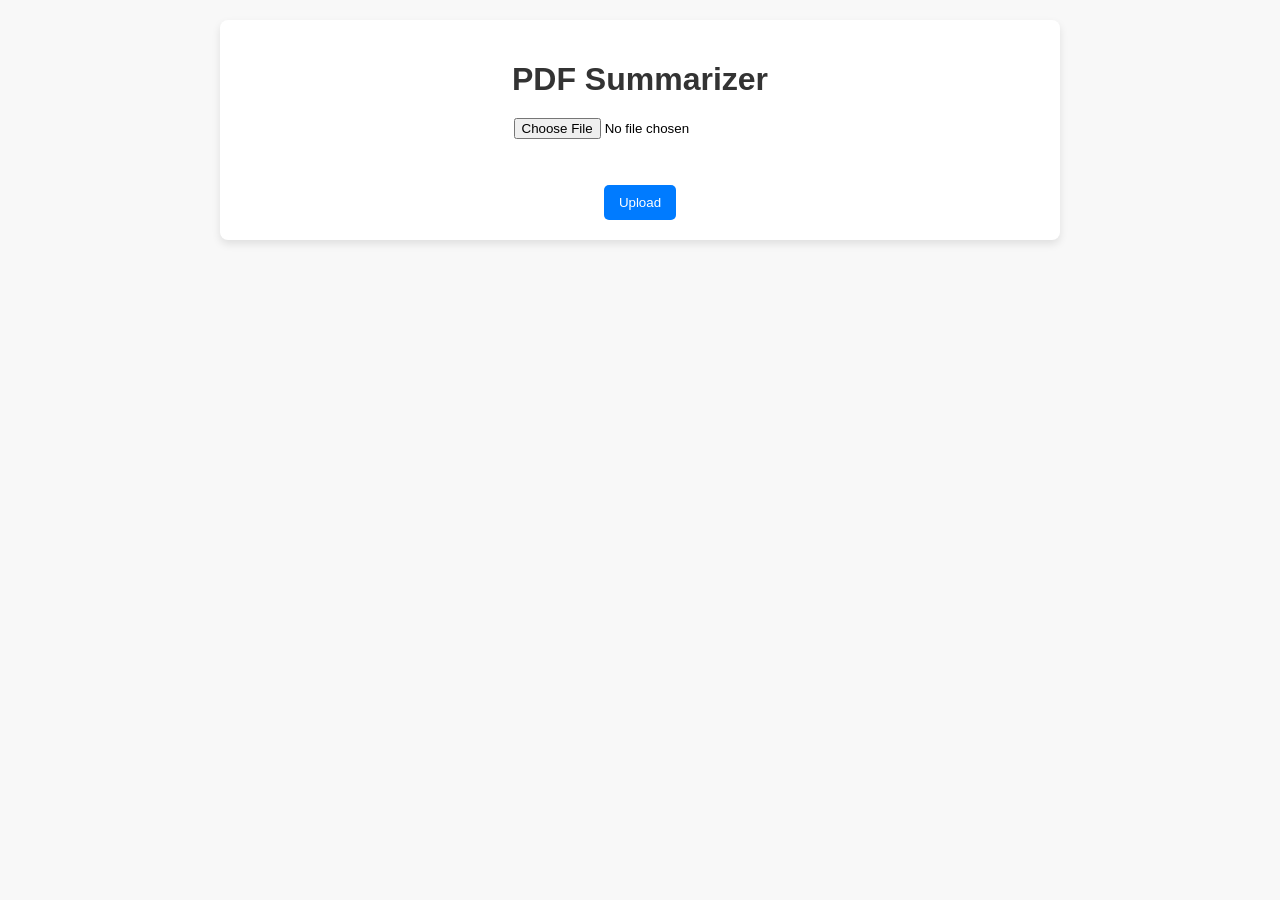
<file: templates/index.html>
<!--<!DOCTYPE html>
<html>
<head>
    <title>PDF Summarizer</title>
</head>
<body>
    <h1>Upload a PDF</h1>
    <form method="POST" enctype="multipart/form-data">
        <input type="file" name="pdf_file"><br><br>
        <input type="submit" value="Upload">
    </form>
</body>
</html>
-->
<!DOCTYPE html>
<html>
<head>
    <title>PDF Summarizer</title>
    <style>
        body { font-family: sans-serif; margin: 20px; background-color: #f8f8f8; }
        .container { max-width: 800px; margin: 0 auto; background-color: white; padding: 20px; border-radius: 8px; box-shadow: 0 4px 8px rgba(0,0,0,0.1); } /* Centered container */
        h1 { color: #333; text-align: center; margin-bottom: 20px; }
        form { display: flex; flex-direction: column; align-items: center;} /* Center form elements */
        input[type="file"] { margin-bottom: 10px; }
        input[type="submit"] { background-color: #007bff; color: white; padding: 10px 15px; border: none; border-radius: 5px; cursor: pointer; }

    </style>
</head>
<body>
    <div class="container">  <h1>PDF Summarizer</h1>
        <form method="POST" enctype="multipart/form-data">
            <input type="file" name="pdf_file"><br><br>
            <input type="submit" value="Upload">
        </form>
    </div>
</body>
</html>
</file>
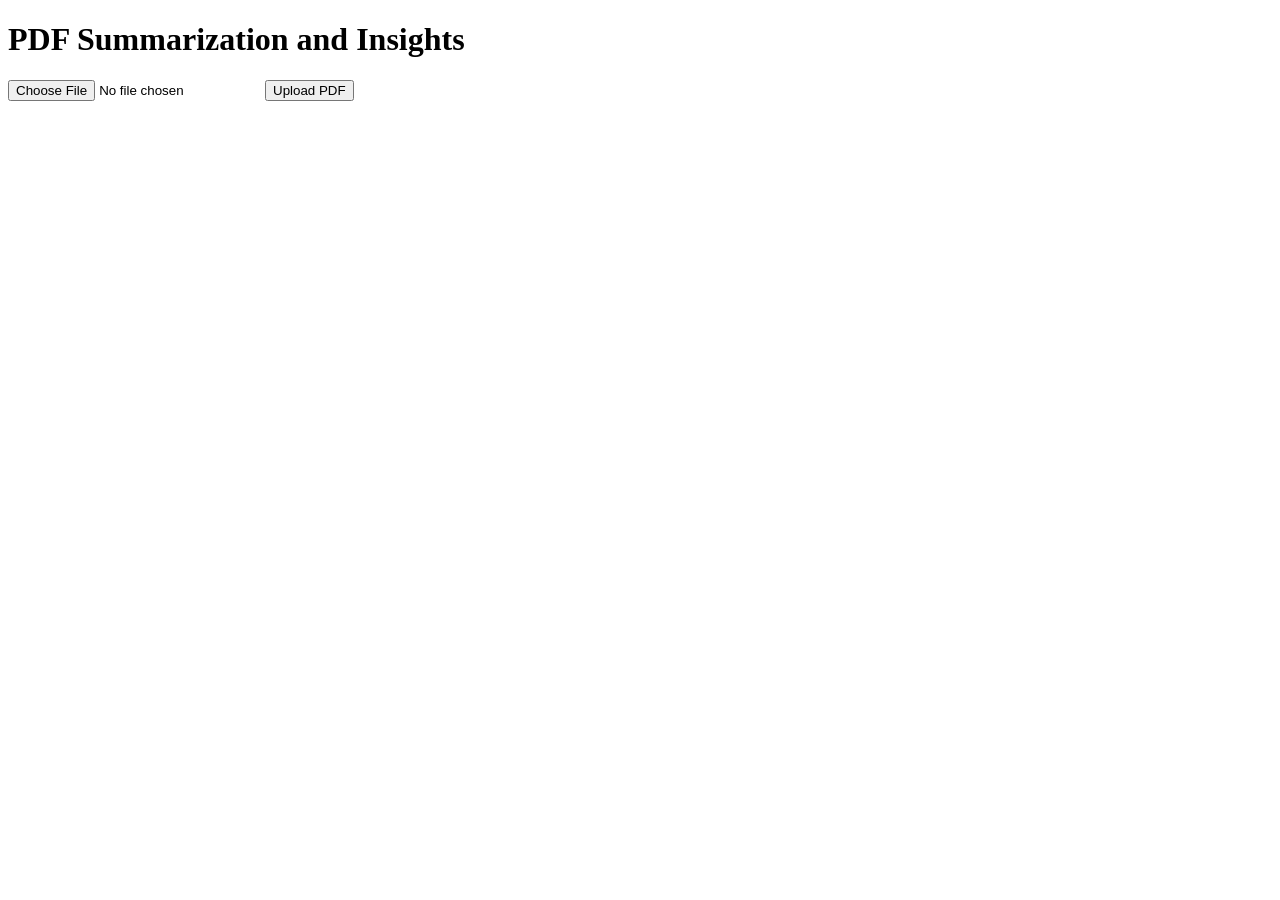
<file: front.html>
<!DOCTYPE html>
<html>
<head>
    <title>PDF Processing</title>
</head>
<body>
    <h1>PDF Summarization and Insights</h1>

    <input type="file" id="pdfInput" accept=".pdf">
    <button onclick="uploadPDF()">Upload PDF</button>

    <div id="results" style="display: none;">  </div>

    <script>
        async function uploadPDF() {
            const fileInput = document.getElementById('pdfInput');
            const file = fileInput.files[0];

            if (!file) {
                alert('Please select a PDF file.');
                return;
            }

            const formData = new FormData();
            formData.append('pdf', file);  // 'pdf' is the key your backend expects

            try {
                const response = await fetch('/api/process', {  // Your serverless function endpoint
                    method: 'POST',
                    body: formData
                });

                if (!response.ok) {
                    const errorData = await response.json();
                    throw new Error(errorData.error || 'An error occurred.');
                }

                const data = await response.json();

                // Display results (after successful upload)
                document.getElementById('results').style.display = 'block';
                document.getElementById('results').innerHTML = `
                    <h2>Summary:</h2>
                    <p>${data.summary}</p>
                    <h2>Insights:</h2>
                    <p>${data.insights}</p>
                `; // Improved display

            } catch (error) {
                alert(error.message);
            }
        }
    </script>
</body>
</html>
</file>
